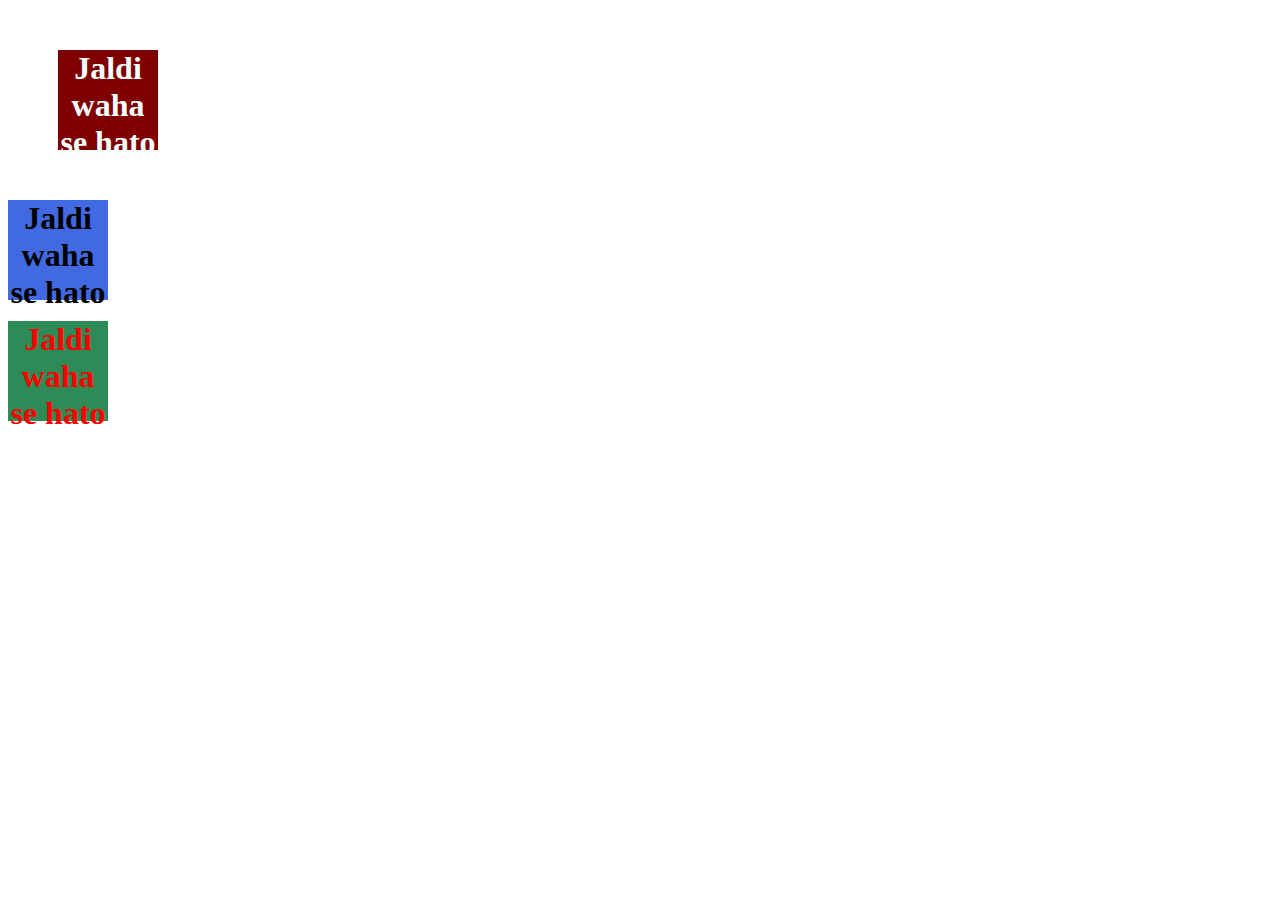
<file: 2ndone.html>
<!DOCTYPE html>
<html lang="en">
<head>
    <meta charset="UTF-8">
    <meta name="viewport" content="width=device-width, initial-scale=1.0">
    <title>Document</title>
    <link rel="stylesheet" href="style1.css">
</head>
<body>
    <div class="red">
        <h1> Jaldi waha se hato</h1>
    </div>
    <div class="blue">
        <h1> Jaldi waha se hato</h1>
    </div>
    <div class="green">
        <h1> Jaldi waha se hato</h1>
    </div>
    </body>
</html>
</file>
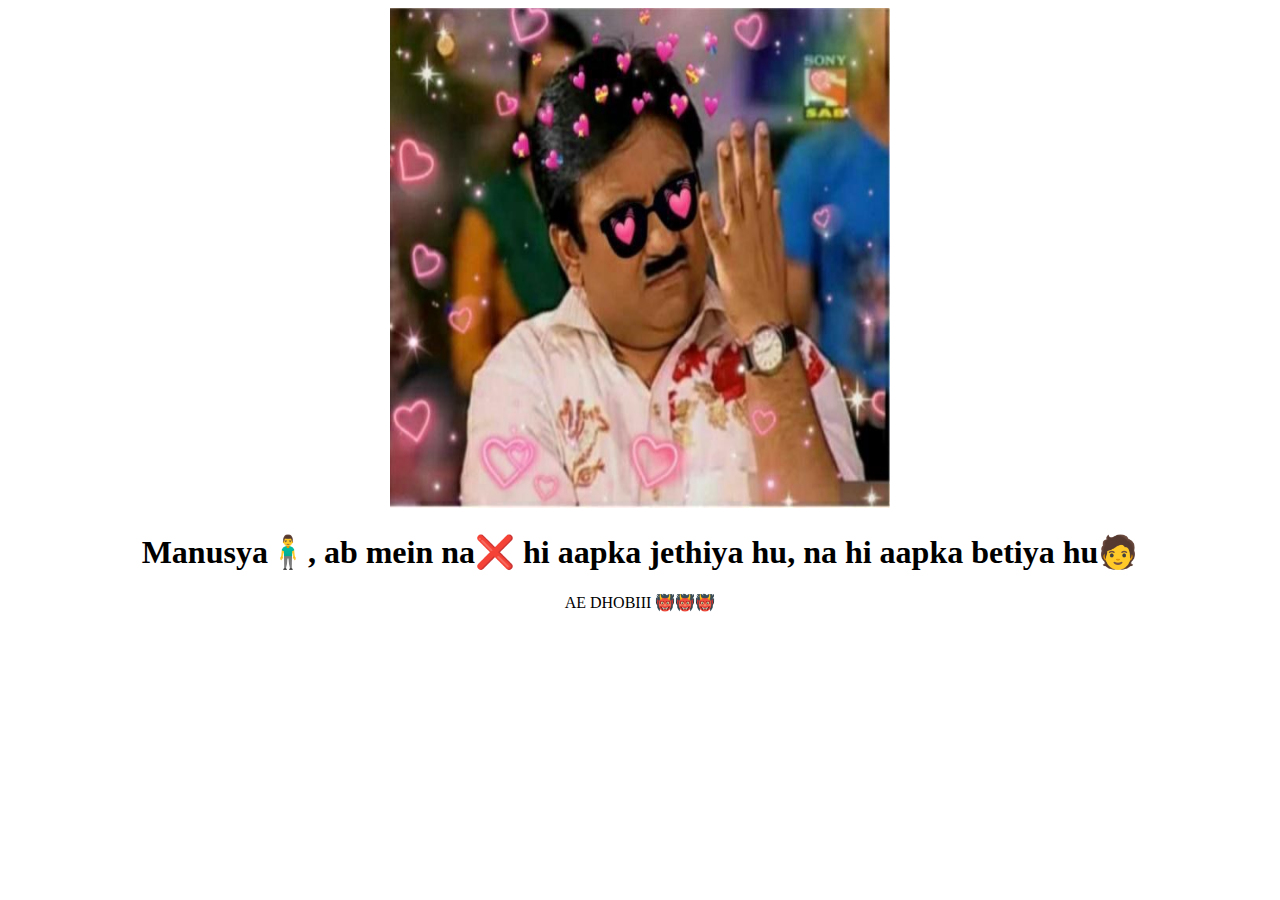
<file: cat.html>
<!DOCTYPE html>
<html lang="en">
<head>
    <meta charset="UTF-8">
    <meta name="viewport" content="width=device-width, initial-scale=1.0">
    <title>Document</title>
</head>
<body>
    <div>
        <center><img src="./jethalal.jpg" alt="Black Cat" width="500" height="500"> </center>
    </div>
    <div>   
        <h1 align =center> Manusya🧍‍♂️, ab mein na❌ hi aapka jethiya hu, na hi aapka betiya hu🧑</h1>
    <p align =center> AE DHOBIII 👹👹👹</p>
    </div>
    
</body>
</html>
</file>
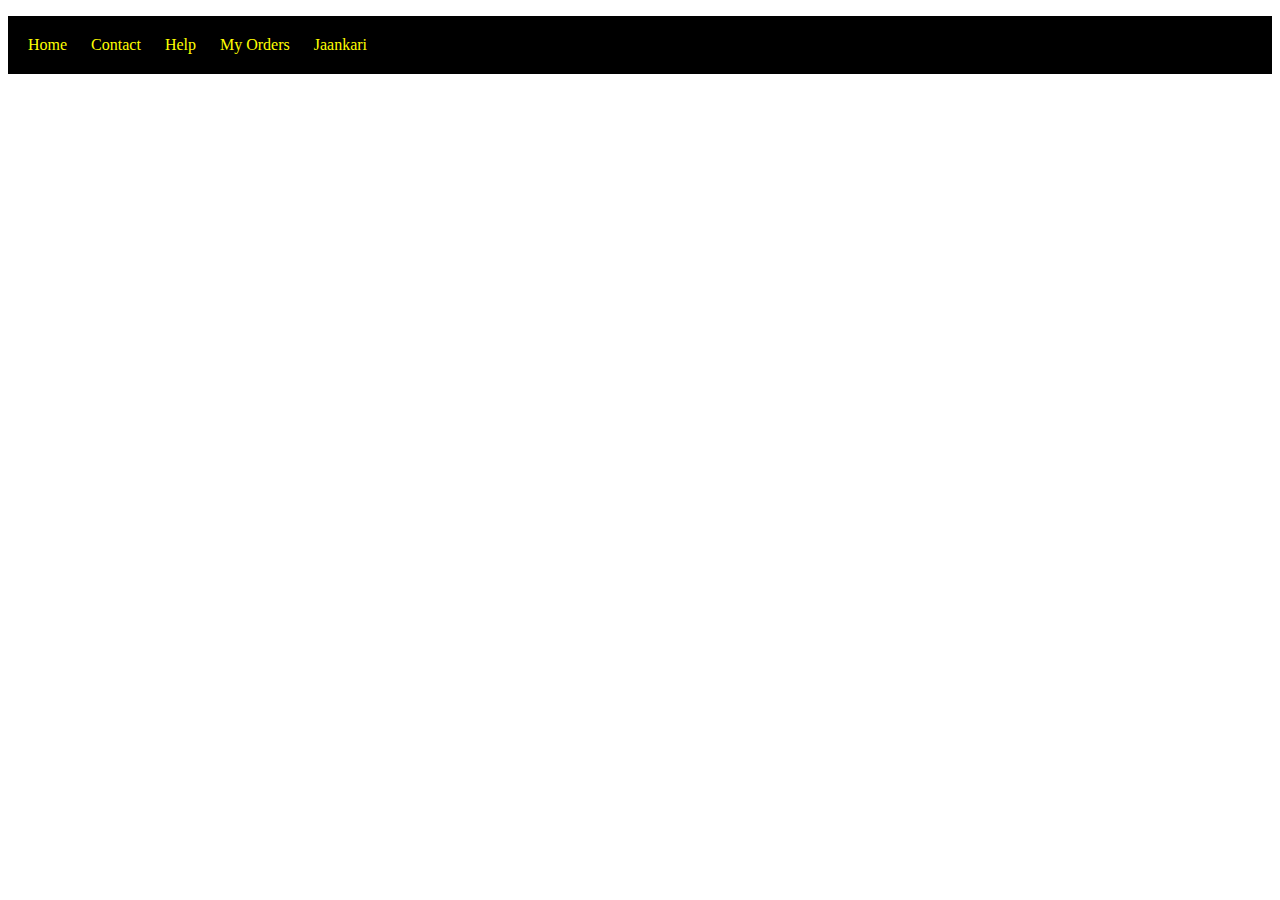
<file: navbar.html>
<!DOCTYPE html>
<html lang="en">
<head>
    <meta charset="UTF-8">
    <meta name="viewport" content="width=device-width, initial-scale=1.0">
    <title>Document</title>
    <link rel="stylesheet" href="navbar.css">
</head>
<body>
 <ul> 
    <li>Home</li>
     <li>Contact</li>
     <li>Help</li>
     <li>My Orders</li>
     <li>Jaankari</li>
</ul>
</body>
</html>
</file>
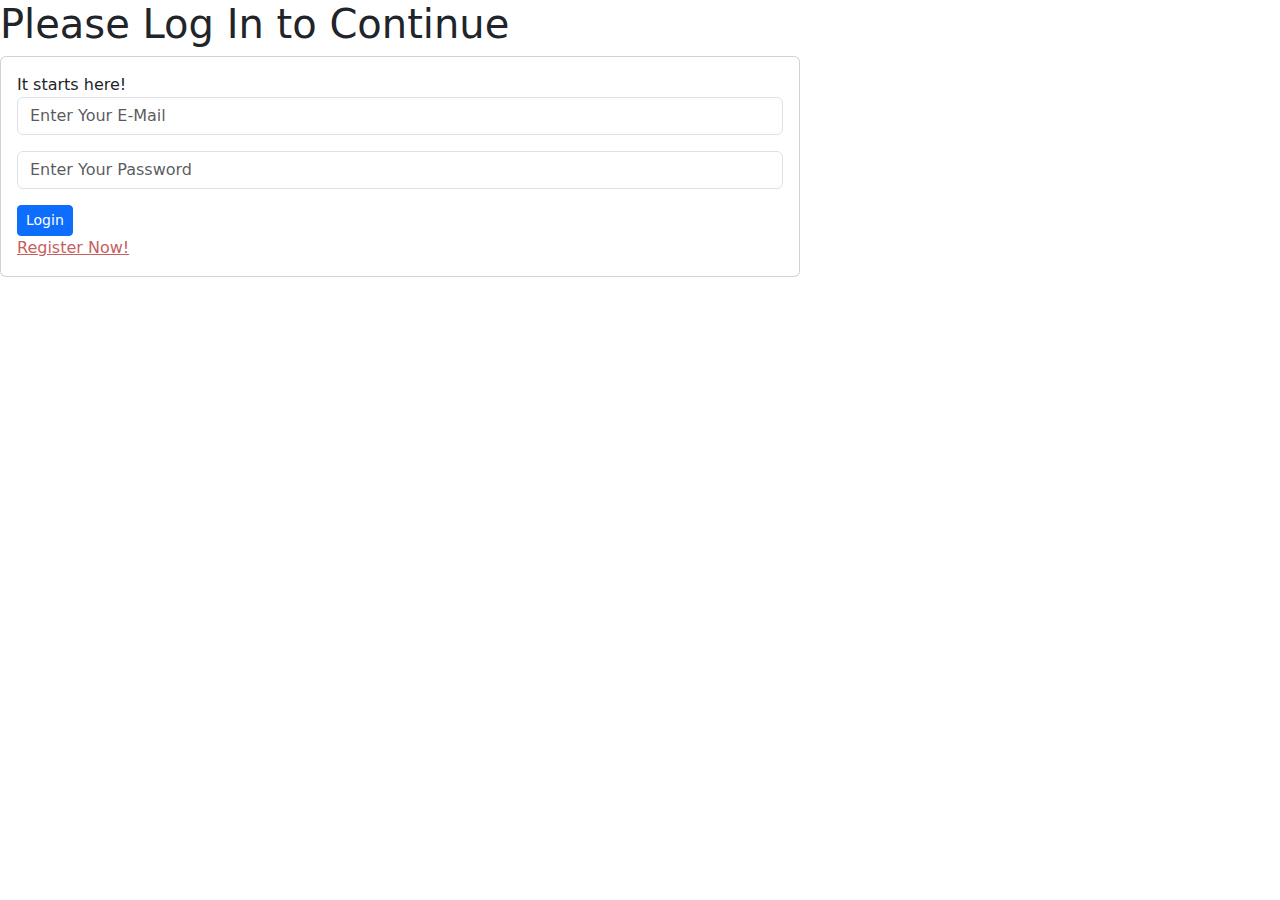
<file: Chapter1 and 2/form.html>
<!DOCTYPE html>
<html lang="en">
  <head>
    <meta charset="UTF-8" />
    <meta name="viewport" content="width=device-width, initial-scale=1.0" />
    <title>Login</title>
    <link
      href="https://cdn.jsdelivr.net/npm/bootstrap@5.3.3/dist/css/bootstrap.min.css"
      rel="stylesheet"
      integrity="sha384-QWTKZyjpPEjISv5WaRU9OFeRpok6YctnYmDr5pNlyT2bRjXh0JMhjY6hW+ALEwIH"
      crossorigin="anonymous"
    />
  </head>
  <body>
    <h1>Please Log In to Continue</h1>
    <div class="card" style="width: 50rem">
      <div class="card-body">
        It starts here!
        <form action="/Notes.html">
          <div class="mb-3">
            <input
              name="E-Mail"
              class="form-control"
              placeholder="Enter Your E-Mail"
            />
          </div>
          <div class="mb-3">
            <input
              name="password"
              class="form-control"
              placeholder="Enter Your Password"
            />
          </div>
          <button type="button" class="btn btn-primary btn-sm">Login</button><br>
          <!-- <input type="checkbox" value="Remember this Device?"> -->
          <a href="noacc.html" style="color: rgb(197, 95, 96)">
            Register Now!</a
          >
        </form>
      </div>
    </div>
  </body>
</html>
</file>
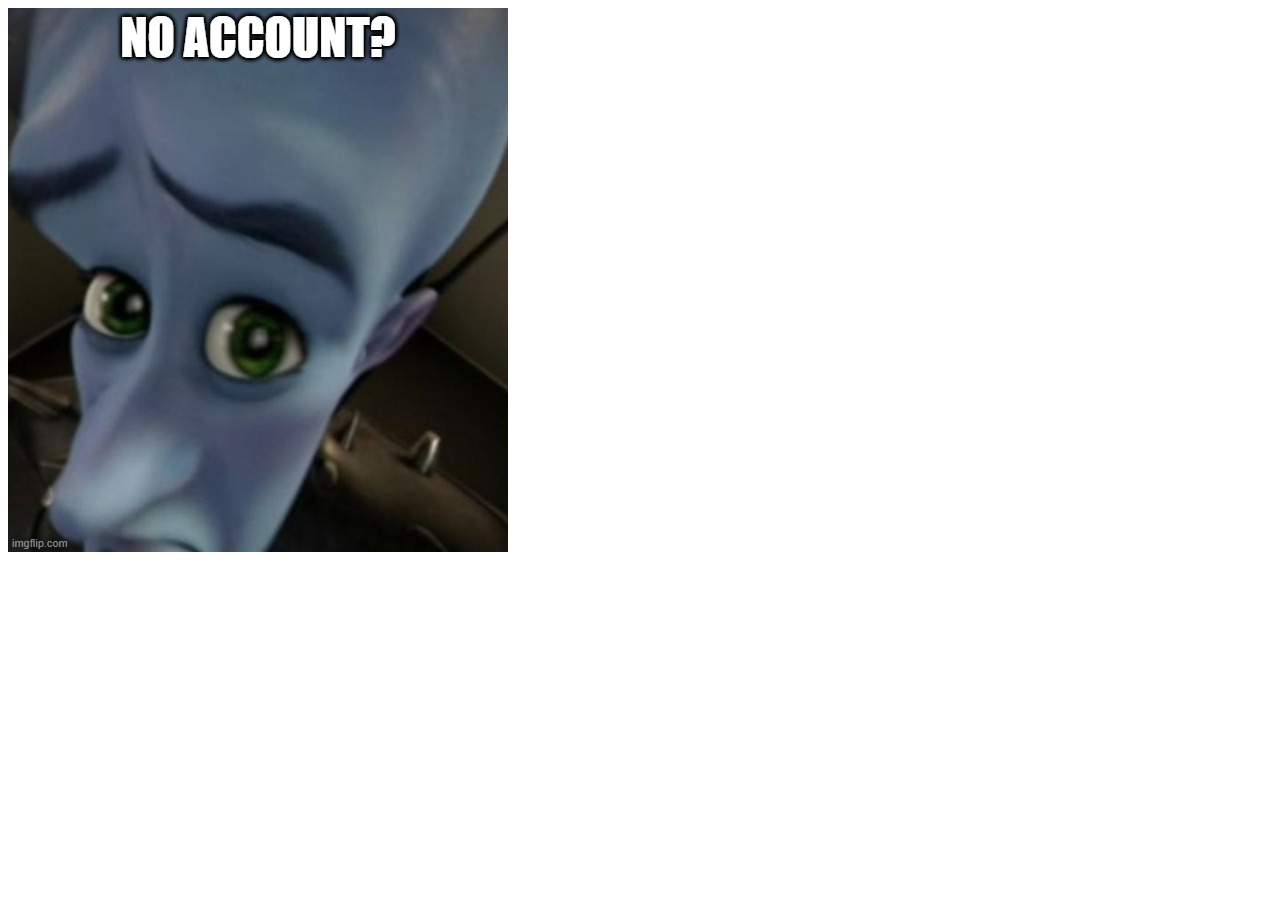
<file: Chapter1 and 2/noacc.html>
<!DOCTYPE html>
<html lang="en">
<head>
    <meta charset="UTF-8">
    <meta name="viewport" content="width=device-width, initial-scale=1.0">
    <title>No Account?</title>
    <link rel="stylesheet" href="noacc.css">
</head>
<body>
    <img src="noaccount.jpg" alt="Megamind">
</body>
</html>
</file>
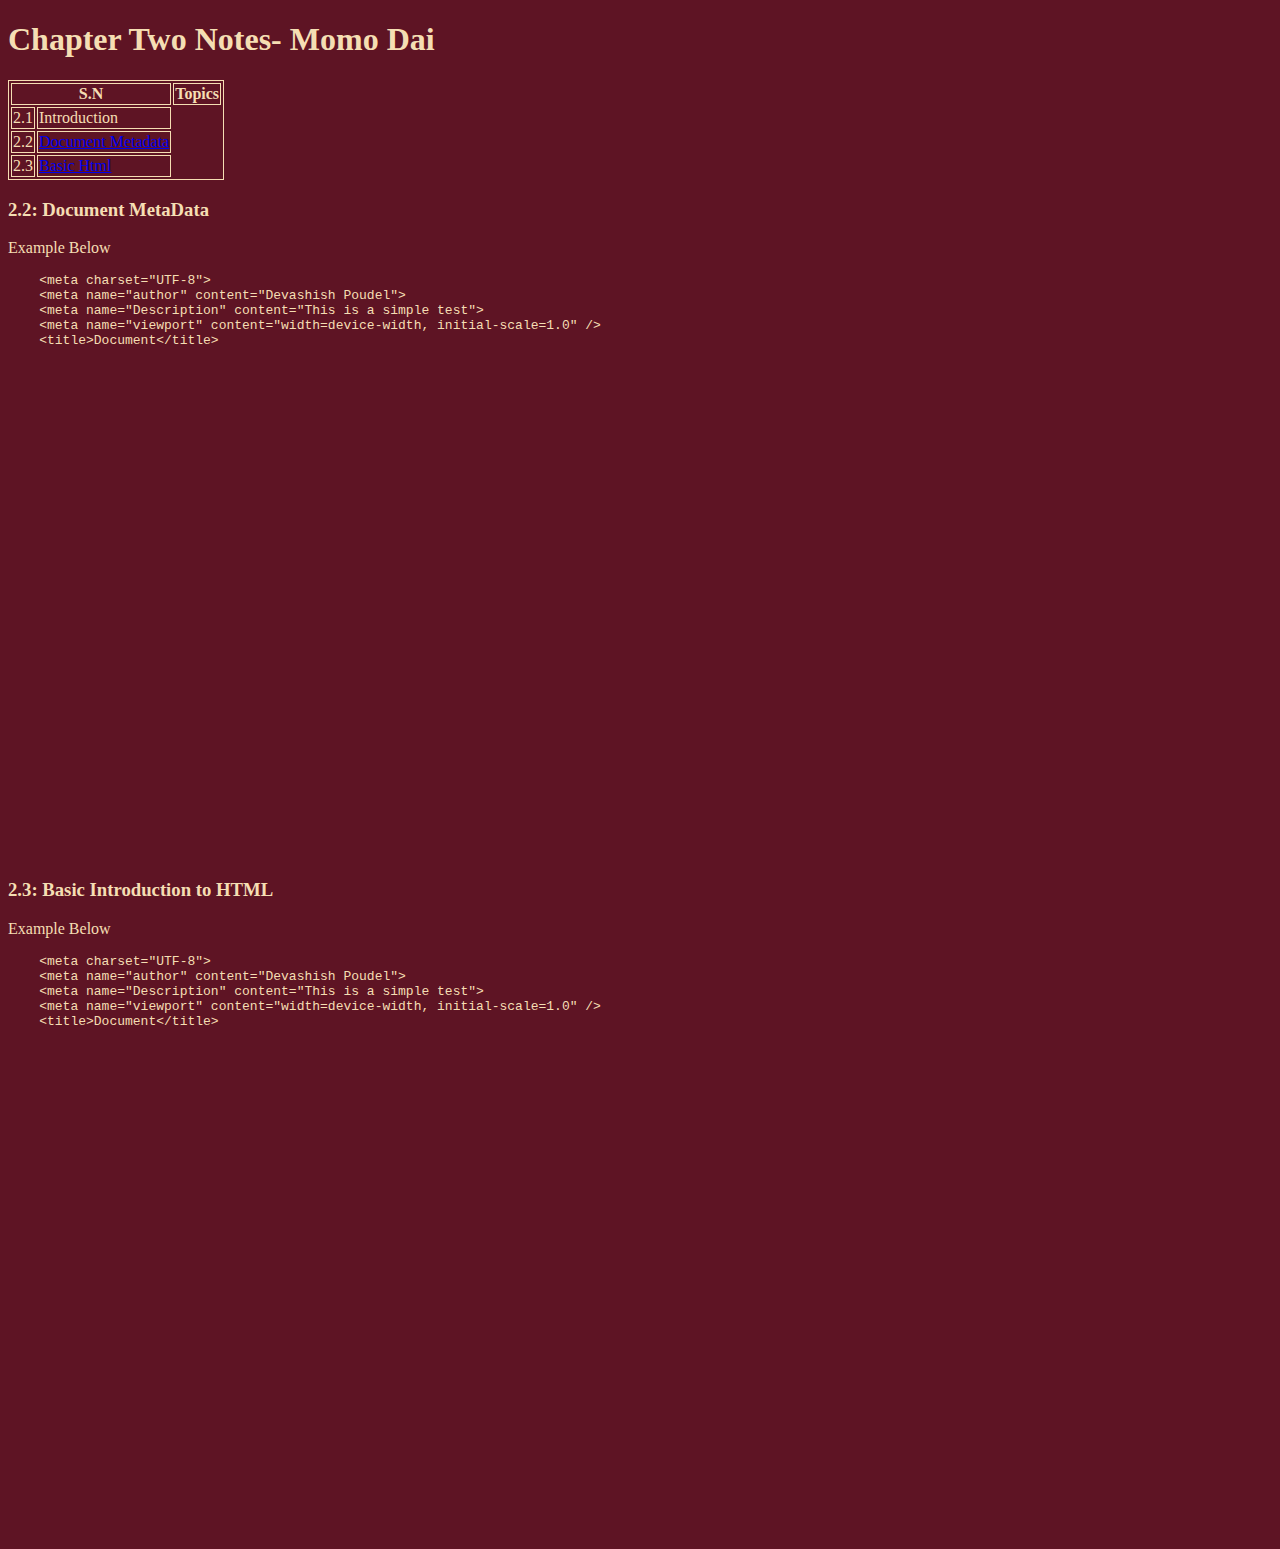
<file: Chapter1 and 2/Notes.html>
<!DOCTYPE html>
<html lang="en">
  <head>
    <meta charset="UTF-8" />
    <meta name="author" content="Devashish Poudel" />
    <!-- <meta http-equiv="refresh" content="5"> -->
    <meta name="Description" content="This is a simple test" />
    <meta name="viewport" content="width=device-width, initial-scale=1.0" />
    <link rel="stylesheet" href="style.css">
    <title>Notes For Chapter 2</title>
  </head>
  <body>
    <header>
      <h1>Chapter Two Notes- Momo Dai</h1>
    </header>
    <main>
      <table>
        <thead>
          <tr>
            <th colspan="2">S.N</th>
            <th>Topics</th>
          </tr>
        </thead>
        <tbody>
          <tr>
            <td>2.1</td>
            <td>Introduction</td>
          </tr>
          <tr>
            <td>2.2</td>
            <td><a href="#Document-metadata">Document Metadata</a></td>
          </tr>
          <tr>
            <td>2.3</td>
            <td><a href="#Basic-HTML">Basic Html</a></td>
          </tr>   
        </tbody>
      </table>
      <section id="Document-metadata">
        <h3>2.2: Document MetaData</h3>
        <p>Example Below</p>
        <pre>
    &lt;meta charset="UTF-8"&gt;
    &lt;meta name="author" content="Devashish Poudel"&gt;
    &lt;meta name="Description" content="This is a simple test"&gt;
    &lt;meta name="viewport" content="width=device-width, initial-scale=1.0" /&gt;
    &lt;title&gt;Document&lt;/title&gt;
  </pre
        >
        <iframe
          width="853"
          height="480"
          src="https://www.youtube.com/embed/bi5bfH_gVWE"
          title="Learn HTML meta tags in 3 minutes 🏷️"
          frameborder="0"
          allow="accelerometer; autoplay; clipboard-write; encrypted-media; gyroscope; picture-in-picture; web-share"
          referrerpolicy="strict-origin-when-cross-origin"
          allowfullscreen
        ></iframe>
      </section>

      <section id="Basic-HTML">
        <h3>2.3: Basic Introduction to HTML</h3>
        <p>Example Below</p>
        <pre>
    &lt;meta charset="UTF-8"&gt;
    &lt;meta name="author" content="Devashish Poudel"&gt;
    &lt;meta name="Description" content="This is a simple test"&gt;
    &lt;meta name="viewport" content="width=device-width, initial-scale=1.0" /&gt;
    &lt;title&gt;Document&lt;/title&gt;
  </pre
        >
        <iframe
          width="853"
          height="480"
          src="https://www.youtube.com/embed/bi5bfH_gVWE"
          title="Learn HTML meta tags in 3 minutes 🏷️"
          frameborder="0"
          allow="accelerometer; autoplay; clipboard-write; encrypted-media; gyroscope; picture-in-picture; web-share"
          referrerpolicy="strict-origin-when-cross-origin"
          allowfullscreen
        ></iframe>
      </section>
    </main>
    <footer></footer>
  </body>
</html>
</file>
<file: style1.css>
div.red{    
    background-color: maroon;
    width: 100px;
    height: 100px;  
    text-align: center;
    color: azure;
    margin: 50px;
}
.blue{    
    background-color: royalblue;
    width: 100px;
    height: 100px;  
    text-align: center;
    color: black;
}
.green{    
    background-color: seagreen;
    width: 100px;
    height: 100px;  
    text-align: center;
    color: red;
}
</file>
<file: navbar.css>
ul{
    background-color: black;
    padding: 10px;
}
li{
    color: yellow;
    padding: 10px;
    display: inline-block;
}
</file>
<file: Chapter1 and 2/noacc.css>
body, html {
    height: 100%;
  }
  
  .bg {
    /* The image used */
    background-image: url("noaccount.jpg");
  
    /* Full height */
    height: 100%;
  
    /* Center and scale the image nicely */
    background-position: center;
    background-repeat: no-repeat;
    background-size: cover;
  }
</file>
<file: Chapter1 and 2/style.css>
body{
    background-color: rgb(94, 20, 36);
    color: wheat;
}
table, th, td {
    border: 1px solid;
  }
tr:active{
    color: whitesmoke;
}
html{
    scroll-behavior: smooth;
}
</file>
